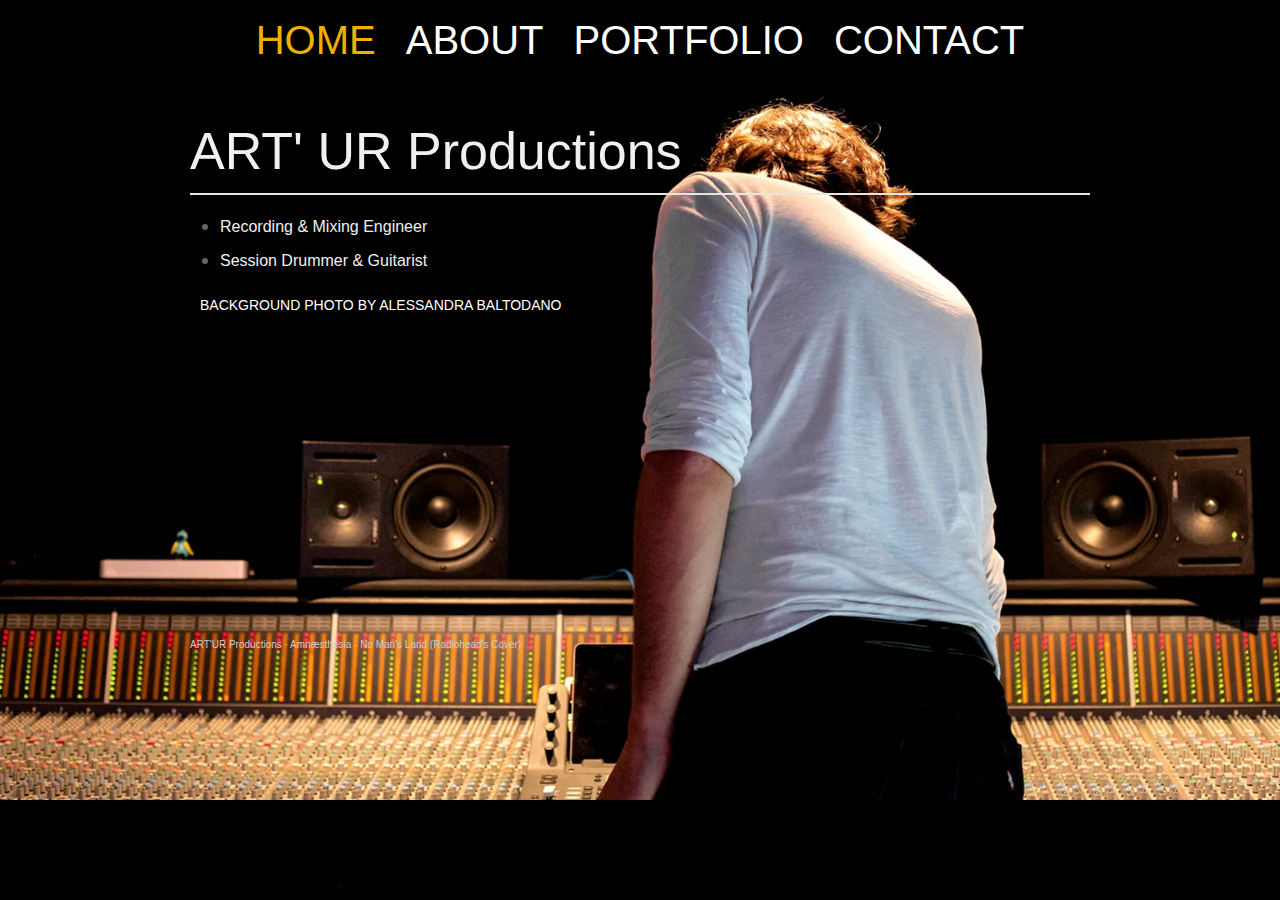
<file: index.html>
<!DOCTYPE html>
<html lang="en-US">
    <head>
        <meta charset="utf-8">
        <meta name="description" content="ART' UR Productions, Recording & Mixing Engineer, Session Drummer & Guitarist." />
        <meta name="keywords" content="ART' UR Productions, Recording & Mixing Engineer, Session Drummer & Guitarist, music, audio, mixing, audio recordning">
        <meta name="author" content="https://honzaik.xyz">
        <meta property="og:title" content="ART' UR Productions" />
        <meta property="og:type" content="website" />
        <meta property="og:url" content="https://arturproductions.com/" />
        <meta property="og:image" content="https://arturproductions.com/imgs/artur_crop-1000-80.jpg" />
        <meta property="og:site_name" content="ART' UR Productions" />
        <meta property="og:description" content="ART' UR Productions, Recording & Mixing Engineer, Session Drummer & Guitarist." />
        <title>ART' UR Productions</title>
        <meta name="viewport" content="width=device-width, initial-scale=1.0">
        <meta http-equiv="x-ua-compatible" content="ie=edge">
        <link rel="stylesheet" href="css/uikit.min.css" />
        <link href="css/fontawesome.min.css" rel="stylesheet" />
        <link href="css/brands.min.css" rel="stylesheet" />
        <link href="css/style_bg.css" rel="stylesheet" />
        <link rel="apple-touch-icon" sizes="180x180" href="imgs/favicon/apple-touch-icon.png">
        <link rel="icon" type="image/png" sizes="32x32" href="imgs/favicon/favicon-32x32.png">
        <link rel="icon" type="image/png" sizes="16x16" href="imgs/favicon/favicon-16x16.png">
        <link rel="manifest" href="imgs/favicon/site.webmanifest">
        <link rel="mask-icon" href="imgs/favicon/safari-pinned-tab.svg" color="#5bbad5">
        <meta name="msapplication-TileColor" content="#da532c">
        <meta name="theme-color" content="#ffffff">
    </head>
    <body>
        <div class="uk-container-expand" id="bg-cont">
            <div class="uk-container-expand" id="main-cont">
                <nav id="main-navbar" class="uk-navbar-container" data-uk-navbar>
                    <div class="uk-navbar-center">
                        <ul class="uk-navbar-nav" data-uk-switcher="connect: .switcher-container; animation: uk-animation-fade">
                            <li class="uk-active"><a>Home</a></li>
                            <li><a>About</a></li>
                            <li><a>Portfolio</a></li>
                            <li><a>Contact</a></li>
                        </ul>
                    </div>
                </nav>
                <div class="uk-container-small uk-margin-auto uk-padding uk-padding-remove-bottom">
                     <ul class="uk-switcher switcher-container uk-margin">
                        <li id="homepage-cont">
                            <div>
                                <h1 class="uk-heading-divider uk-heading-small">ART' UR Productions</h1>
                                <ul class="uk-list uk-list-bullet">
                                    <li>Recording & Mixing Engineer</li>
                                    <li>Session Drummer & Guitarist</li>
                                </ul>
                                <span class="uk-label">Background photo by Alessandra Baltodano</span>
                                <div class="uk-margin uk-width-1-1 soundcloud-large">
                                    <iframe width="100%" height="300" scrolling="no" frameborder="no" allow="autoplay" src="https://w.soundcloud.com/player/?url=https%3A//api.soundcloud.com/tracks/712759486&color=%23ff5500&auto_play=false&hide_related=false&show_comments=true&show_user=true&show_reposts=false&show_teaser=true&visual=true"></iframe><div style="font-size: 10px; color: #cccccc;line-break: anywhere;word-break: normal;overflow: hidden;white-space: nowrap;text-overflow: ellipsis; font-family: Interstate,Lucida Grande,Lucida Sans Unicode,Lucida Sans,Garuda,Verdana,Tahoma,sans-serif;font-weight: 100;"><a href="https://soundcloud.com/user-328514241" title="ART&#x27;UR Productions" target="_blank" style="color: #cccccc; text-decoration: none;">ART&#x27;UR Productions</a> · <a href="https://soundcloud.com/user-328514241/amnsthesia-no-mans-land-radioheads-cover" title="Amnæsthesia - No Man&#x27;s Land (Radiohead&#x27;s Cover)" target="_blank" style="color: #cccccc; text-decoration: none;">Amnæsthesia - No Man&#x27;s Land (Radiohead&#x27;s Cover)</a></div>
                                </div>
                                <div class="uk-margin uk-width-1-1 soundcloud-small">
                                    <iframe width="100%" height="166" scrolling="no" frameborder="no" allow="autoplay" src="https://w.soundcloud.com/player/?url=https%3A//api.soundcloud.com/tracks/712759486&color=%23ff5500&auto_play=false&hide_related=false&show_comments=true&show_user=true&show_reposts=false&show_teaser=true"></iframe><div style="font-size: 10px; color: #cccccc;line-break: anywhere;word-break: normal;overflow: hidden;white-space: nowrap;text-overflow: ellipsis; font-family: Interstate,Lucida Grande,Lucida Sans Unicode,Lucida Sans,Garuda,Verdana,Tahoma,sans-serif;font-weight: 100;"><a href="https://soundcloud.com/user-328514241" title="ART&#x27;UR Productions" target="_blank" style="color: #cccccc; text-decoration: none;">ART&#x27;UR Productions</a> · <a href="https://soundcloud.com/user-328514241/amnsthesia-no-mans-land-radioheads-cover" title="Amnæsthesia - No Man&#x27;s Land (Radiohead&#x27;s Cover)" target="_blank" style="color: #cccccc; text-decoration: none;">Amnæsthesia - No Man&#x27;s Land (Radiohead&#x27;s Cover)</a></div>
                                </div>
                            </div>
                        </li>
                        <li id="about-cont">
                            <div>
                                <h1 class="uk-heading-divider uk-heading-small">About me</h1>
                                <div class="uk-width-1-1 bio-text-cont uk-padding">
                                    <p>ART' UR Productions is my audio engineering project.</p>
                                    <p>I am originally a self-taught musician, drummer & guitarist. After writing and recording songs for different bands I was playing in, I have decided to get a proper education from professional sound engineers in order to develop my skills and one day become myself a professional.</p>
                                    <p>I am graduated from the Abbey Road Institute Amsterdam 2018/2019. During that unique experience, I have been lucky enough to assist and meet highly ranked engineers / producers, to record and produce myself several music bands using material and gears that any music studio could ever dream of.</p>
                                    <p>Nonetheless, meeting the best engineers and using the most efficient music hardware do not make you a pro, neither by claiming it yourself. Being constantly learning and curious about other's techniques to achieve their goal is the spirit that I wish to keep and extend.</p>
                                    <p>When coming to produce your piece of music, my aim will always be to deliver you a coherent mix as close as your music taste and influences, but also to bring it something extra which will make your song or album sound unlike other records.</p>
                                </div>
                                <div class="uk-width-1-1">
                                    <picture>
                                        <source type="image/webp" srcset="imgs/artur_crop-1000-80.webp">
                                        <img src="imgs/artur_crop-1000-80.jpeg" alt="About me">
                                    </picture>
                                    <span class="uk-label">Photo by Alessandra Baltodano</span>
                                </div>
                                <div class="uk-width-1-1 bio-text-cont uk-padding">
                                    <p>ART' UR Productions est mon projet d'ingénieur du son / audio.</p>
                                    <p>Je suis entré dans la musique par l'apprentissage audidacte de la batterie puis de la guitare. C'est après avoir écrit et enregistré des compositions personnelles que j'ai décidé de me former "classiquement" en intégrant une école de son et apprendre directement de professionnels mais surtout praticiens expérimentés du milieu.</p>
                                    <p>Je suis sorti diplômé de l'Institut Abbey Road en Septembre 2019. Pendant cette formation, j'ai eu la chance de rencontrer et d'assister des producteurs / ingé son de renommés mondial, d'enregistrer et mixer moi-même des artistes, solo ou en groupe, dans un environnement studio pouvant faire rêver n'importe qui.</p>
                                    <p>Néanmoin, rencontrer les meilleurs pro et utiliser le meilleur matériel à disposition ne fais pas de moi un "pro", le clamer n'en ferait pas davantage. Être en constant apprentissage et curieux de nouvelles façons de faire est selon moi l'état d'esprit  approprier pour pouvoir progresser continuellement.</p>
                                    <p>Mon but concernant votre musique, sera évidemment de le mixer fidèlement à vos goûts musicaux ainsi que vos influences principales. Mais ce sera aussi l'occasion pour moi d'y ajouter une touche personnelle qui fera de votre production un objet unique et original.</p>
                                </div>
                            </div>
                        </li>
                        <li id="portfolio-cont">
                            <div>
                                <h1 class="uk-heading-divider uk-heading-small">Artists I worked with</h1>
                                <div class="uk-child-width-1-1 uk-child-width-1-2@s uk-child-width-1-3@m uk-text-center uk-grid-small" uk-grid>
                                    <div>
                                        <div class="uk-card uk-card-default uk-card-body">
                                            <h4>Leeches</h4>
                                            <picture>
                                                <source type="image/webp" srcset="imgs/portfolio/leeches.webp">
                                                <img src="imgs/portfolio/leeches.jpg" alt="Leeches">
                                            </picture>
                                            <p class="uk-text-meta">Alternative Rock</p>
                                            <div class="artists-links uk-child-width-1-3 uk-text-center uk-grid-collapse uk-flex-center" uk-grid>
                                                <div>
                                                    <a href="https://soundcloud.com/leeches" target="_blank"><i class="fab fa-soundcloud"></i></a>
                                                </div>
                                                <div>
                                                    <a href="https://www.facebook.com/leechesleeches/" target="_blank"><i class="fab fa-facebook-square"></i></a>
                                                </div>
                                                <div>
                                                    <a href="https://www.instagram.com/leechesleeches/" target="_blank"><i class="fab fa-instagram-square"></i></a>
                                                </div>
                                            </div>
                                        </div>
                                    </div>
                                    <div>
                                        <div class="uk-card uk-card-default uk-card-body">
                                            <h4>Over</h4>
                                            <picture>
                                                <source type="image/webp" srcset="imgs/portfolio/visual_awareness.webp">
                                                <img src="imgs/portfolio/visual_awareness.jpg" alt="Over - Awareness">
                                            </picture>
                                            <p class="uk-text-meta">Progressive rock / post rock<br>Record & Mix EP "Awareness"</p>
                                            <div class="artists-links uk-child-width-1-4 uk-text-center uk-flex-center" uk-grid>
                                                <div>
                                                    <a href="https://www.youtube.com/watch?v=SvnQ9KyMsXU" target="_blank"><i class="fab fa-youtube-square"></i></a>
                                                </div>
                                                <div>
                                                    <a href="https://open.spotify.com/album/18UW0yoTK37e6NlomtJGti" target="_blank"><i class="fab fa-spotify"></i></a>
                                                </div>
                                                <div>
                                                    <a href="https://www.deezer.com/fr/album/153280042" target="_blank"><i class="fab fa-deezer"></i></a>
                                                </div>
                                                <div>
                                                    <a href="https://www.facebook.com/Over1984/" target="_blank"><i class="fab fa-facebook-square"></i></a>
                                                </div>
                                            </div>
                                        </div>
                                    </div>
                                    <div>
                                        <div class="uk-card uk-card-default uk-card-body">
                                            <h4>H.I. The Sun</h4>
                                            <picture>
                                                <source type="image/webp" srcset="imgs/portfolio/hi_the_sun.webp">
                                                <img src="imgs/portfolio/hi_the_sun.jpg" alt="H.I. The Sun - undefined lines">
                                            </picture>
                                            <p class="uk-text-meta">Indie Rock<br>Record & Mix EP "Undefined Lines"</p>
                                            <div class="artists-links uk-child-width-1-4 uk-text-center uk-grid-collapse uk-flex-center" uk-grid>
                                                <div>
                                                    <a href="https://hithesun.bandcamp.com/" target="_blank"><i class="fab fa-bandcamp"></i></a>
                                                </div>
                                                <div>
                                                    <a href="https://music.apple.com/fr/album/undefined-lines-ep/1511045634" target="_blank"><i class="fab fa-itunes"></i></a>
                                                </div>
                                                <div>
                                                    <a href="https://open.spotify.com/artist/0ylvLScOqg0GYbvb1lA3Pz" target="_blank"><i class="fab fa-spotify"></i></a>
                                                </div>
                                                 <div>
                                                    <a href="https://www.deezer.com/fr/artist/93046432" target="_blank"><i class="fab fa-deezer"></i></a>
                                                </div>
                                                <div>
                                                    <a href="https://www.instagram.com/h.i_the_sun/" target="_blank"><i class="fab fa-instagram-square"></i></a>
                                                </div>
                                                <div>
                                                    <a href="https://www.facebook.com/hithesun/" target="_blank"><i class="fab fa-facebook-square"></i></a>
                                                </div>
                                            </div>
                                        </div>
                                    </div>
                                    <div>
                                        <div class="uk-card uk-card-default uk-card-body">
                                            <h4>AMNÆSTHESIA</h4>
                                            <picture>
                                                <source type="image/webp" srcset="imgs/portfolio/amnaesthesia.webp">
                                                <img src="imgs/portfolio/amnaesthesia.jpg" alt="AMNÆSTHESIA">
                                            </picture>
                                            <p class="uk-text-meta">Atmospheric / Progressive Rock<br>Recording & Mixing</p>
                                            <div class="artists-links uk-child-width-1-3 uk-text-center uk-grid-collapse uk-flex-center" uk-grid>
                                                <div>
                                                    <a href="https://music.apple.com/fr/artist/amn%C3%A6sthesia/1481064832" target="_blank"><i class="fab fa-itunes"></i></a>
                                                </div>
                                                <div>
                                                    <a href="https://open.spotify.com/artist/3izrIh22cw6tMKzOo3Ojvl" target="_blank"><i class="fab fa-spotify"></i></a>
                                                </div>
                                                <div>
                                                    <a href="https://www.facebook.com/Amnaesthesia/" target="_blank"><i class="fab fa-facebook-square"></i></a>
                                                </div>
                                            </div>
                                        </div>
                                    </div>
                                    <div>
                                        <div class="uk-card uk-card-default uk-card-body">
                                            <h4>Over</h4>
                                            <picture>
                                                <source type="image/webp" srcset="imgs/portfolio/over.webp">
                                                <img src="imgs/portfolio/over.jpg" alt="Over - Resilience">
                                            </picture>
                                            <p class="uk-text-meta">Progressive Rock / Post Rock<br>Mastering EP "Resilience"</p>
                                            <div class="artists-links uk-child-width-1-3 uk-text-center uk-grid-collapse uk-flex-center" uk-grid>
                                                <div>
                                                    <a href="https://www.youtube.com/watch?v=A0_IHhGcGAs" target="_blank"><i class="fab fa-youtube-square"></i></a>
                                                </div>
                                                <div>
                                                    <a href="https://open.spotify.com/album/2XXUKlLSsd3RS4PF9lU48I" target="_blank"><i class="fab fa-spotify"></i></a>
                                                </div>
                                                <div>
                                                    <a href="https://www.facebook.com/over.official.music/" target="_blank"><i class="fab fa-facebook-square"></i></a>
                                                </div>
                                            </div>
                                        </div>
                                    </div>
                                    <div>
                                        <div class="uk-card uk-card-default uk-card-body">
                                            <h4>SUPER 8</h4>
                                            <picture>
                                                <source type="image/webp" srcset="imgs/portfolio/super8.webp">
                                                <img src="imgs/portfolio/super8.jpg" alt="Super 8">
                                            </picture>
                                            <p class="uk-text-meta">Low-fi dream pop & Rock n'Roll<br>Recording & Mixing "Stallion"</p>
                                            <div class="artists-links uk-child-width-1-1 uk-text-center uk-grid-collapse uk-flex-center" uk-grid>
                                                <div>
                                                    <a href="https://www.facebook.com/SUPER8FR/" target="_blank"><i class="fab fa-facebook-square"></i></a>
                                                </div>
                                            </div>
                                        </div>
                                    </div>
                                </div>
                            </div>
                        </li>
                        <li id="contant-cont">
                            <div>
                                <h1 class="uk-heading-divider uk-heading-small">Contact</h1>
                                <p class="uk-padding">You can contact me via email <a href="mailto:arturproductions1@gmail.com">arturproductions1@gmail.com</a></p>
                            </div>
                        </li>
                    </ul>
                </div>
            </div>
        </div>
        <script src="js/uikit.min.js"></script>
        <script src="js/modernizr-custom.js"></script>
        <script src="js/script.js"></script>
    </body>
</html>
</file>
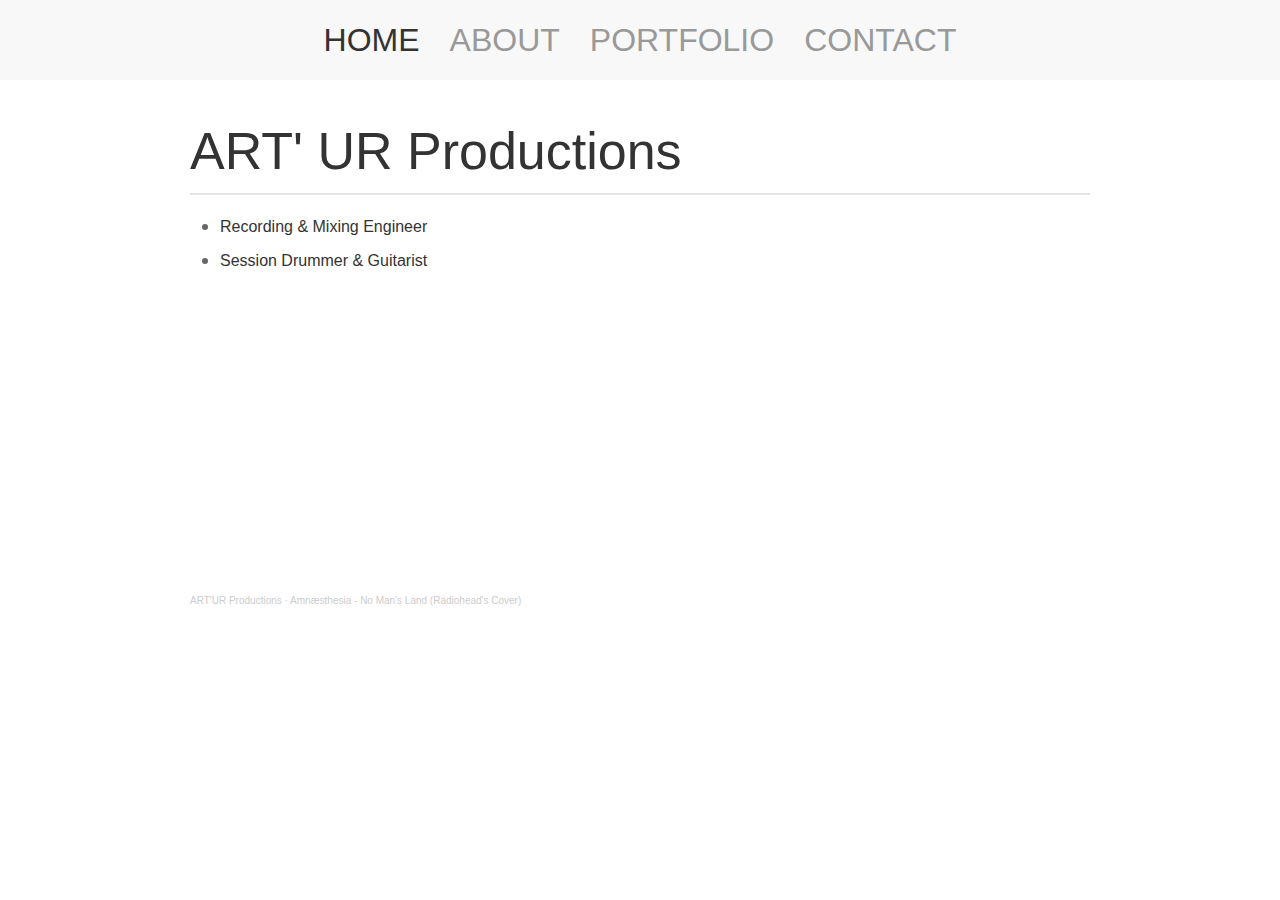
<file: index2.html>
<!DOCTYPE html>
<html lang="en-US">
    <head>
        <meta charset="utf-8">
        <meta name="description" content="ART' UR Productions, Recording & Mixing Engineer, Session Drummer & Guitarist." />
        <meta name="keywords" content="ART' UR Productions, Recording & Mixing Engineer, Session Drummer & Guitarist, music, audio, mixing, audio recordning">
        <meta name="author" content="https://honzaik.xyz">
        <meta property="og:title" content="ART' UR Productions" />
        <meta property="og:type" content="website" />
        <meta property="og:url" content="https://arturproductions.com/" />
        <meta property="og:image" content="https://arturproductions.com/imgs/artur_crop-1000-80.jpg" />
        <meta property="og:site_name" content="ART' UR Productions" />
        <meta property="og:description" content="ART' UR Productions, Recording & Mixing Engineer, Session Drummer & Guitarist." />
        <title>ART' UR Productions</title>
        <meta name="viewport" content="width=device-width, initial-scale=1.0">
        <meta http-equiv="x-ua-compatible" content="ie=edge">
        <link rel="stylesheet" href="css/uikit.min.css" />
        <link href="css/fontawesome.min.css" rel="stylesheet" />
        <link href="css/brands.min.css" rel="stylesheet" />
        <link href="css/style.css" rel="stylesheet" />
        <link rel="apple-touch-icon" sizes="180x180" href="imgs/favicon/apple-touch-icon.png">
        <link rel="icon" type="image/png" sizes="32x32" href="imgs/favicon/favicon-32x32.png">
        <link rel="icon" type="image/png" sizes="16x16" href="imgs/favicon/favicon-16x16.png">
        <link rel="manifest" href="imgs/favicon/site.webmanifest">
        <link rel="mask-icon" href="imgs/favicon/safari-pinned-tab.svg" color="#5bbad5">
        <meta name="msapplication-TileColor" content="#da532c">
        <meta name="theme-color" content="#ffffff">
    </head>
    <body>
        <div class="uk-container-expand" id="bg-cont">
            <div class="uk-container-expand" id="main-cont">
                <nav id="main-navbar" class="uk-navbar-container" data-uk-navbar>
                    <div class="uk-navbar-center">
                        <ul class="uk-navbar-nav" data-uk-switcher="connect: .switcher-container; animation: uk-animation-fade">
                            <li class="uk-active"><a>Home</a></li>
                            <li><a>About</a></li>
                            <li><a>Portfolio</a></li>
                            <li><a>Contact</a></li>
                        </ul>
                    </div>
                </nav>
                <div class="uk-container-small uk-margin-auto uk-padding uk-padding-remove-bottom">
                     <ul class="uk-switcher switcher-container uk-margin">
                        <li id="homepage-cont">
                            <div>
                                <h1 class="uk-heading-divider uk-heading-small">ART' UR Productions</h1>
                                <ul class="uk-list uk-list-bullet">
                                    <li>Recording & Mixing Engineer</li>
                                    <li>Session Drummer & Guitarist</li>
                                </ul>
                                <div class="uk-margin uk-width-1-1 soundcloud-large">
                                    <iframe width="100%" height="300" scrolling="no" frameborder="no" allow="autoplay" src="https://w.soundcloud.com/player/?url=https%3A//api.soundcloud.com/tracks/712759486&color=%23ff5500&auto_play=false&hide_related=false&show_comments=true&show_user=true&show_reposts=false&show_teaser=true&visual=true"></iframe><div style="font-size: 10px; color: #cccccc;line-break: anywhere;word-break: normal;overflow: hidden;white-space: nowrap;text-overflow: ellipsis; font-family: Interstate,Lucida Grande,Lucida Sans Unicode,Lucida Sans,Garuda,Verdana,Tahoma,sans-serif;font-weight: 100;"><a href="https://soundcloud.com/user-328514241" title="ART&#x27;UR Productions" target="_blank" style="color: #cccccc; text-decoration: none;">ART&#x27;UR Productions</a> · <a href="https://soundcloud.com/user-328514241/amnsthesia-no-mans-land-radioheads-cover" title="Amnæsthesia - No Man&#x27;s Land (Radiohead&#x27;s Cover)" target="_blank" style="color: #cccccc; text-decoration: none;">Amnæsthesia - No Man&#x27;s Land (Radiohead&#x27;s Cover)</a></div>
                                </div>
                                <div class="uk-margin uk-width-1-1 soundcloud-small">
                                    <iframe width="100%" height="166" scrolling="no" frameborder="no" allow="autoplay" src="https://w.soundcloud.com/player/?url=https%3A//api.soundcloud.com/tracks/712759486&color=%23ff5500&auto_play=false&hide_related=false&show_comments=true&show_user=true&show_reposts=false&show_teaser=true"></iframe><div style="font-size: 10px; color: #cccccc;line-break: anywhere;word-break: normal;overflow: hidden;white-space: nowrap;text-overflow: ellipsis; font-family: Interstate,Lucida Grande,Lucida Sans Unicode,Lucida Sans,Garuda,Verdana,Tahoma,sans-serif;font-weight: 100;"><a href="https://soundcloud.com/user-328514241" title="ART&#x27;UR Productions" target="_blank" style="color: #cccccc; text-decoration: none;">ART&#x27;UR Productions</a> · <a href="https://soundcloud.com/user-328514241/amnsthesia-no-mans-land-radioheads-cover" title="Amnæsthesia - No Man&#x27;s Land (Radiohead&#x27;s Cover)" target="_blank" style="color: #cccccc; text-decoration: none;">Amnæsthesia - No Man&#x27;s Land (Radiohead&#x27;s Cover)</a></div>
                                </div>
                            </div>
                        </li>
                        <li id="about-cont">
                            <div>
                                <h1 class="uk-heading-divider uk-heading-small">About me</h1>
                                <div class="uk-width-1-1 bio-text-cont uk-padding">
                                    <p>ART' UR Productions is my audio engineering project.</p>
                                    <p>I am originally a self-taught musician, drummer & guitarist. After writing and recording songs for different bands I was playing in, I have decided to get a proper education from professional sound engineers in order to develop my skills and one day become myself a professional.</p>
                                    <p>I am graduated from the Abbey Road Institute Amsterdam 2018/2019. During that unique experience, I have been lucky enough to assist and meet highly ranked engineers / producers, to record and produce myself several music bands using material and gears that any music studio could ever dream of.</p>
                                    <p>Nonetheless, meeting the best engineers and using the most efficient music hardware do not make you a pro, neither by claiming it yourself. Being constantly learning and curious about other's techniques to achieve their goal is the spirit that I wish to keep and extend.</p>
                                    <p>When coming to produce your piece of music, my aim will always be to deliver you a coherent mix as close as your music taste and influences, but also to bring it something extra which will make your song or album sound unlike other records.</p>
                                </div>
                                <div class="uk-width-1-1">
                                    <picture>
                                        <source type="image/webp" srcset="imgs/artur_crop-1000-80.webp">
                                        <img src="imgs/artur_crop-1000-80.jpeg" alt="About me">
                                    </picture>
                                    <span class="uk-label">Photo by Alessandra Baltodano</span>
                                </div>
                                <div class="uk-width-1-1 bio-text-cont uk-padding">
                                    <p>ART' UR Productions est mon projet d'ingénieur du son / audio.</p>
                                    <p>Je suis entré dans la musique par l'apprentissage audidacte de la batterie puis de la guitare. C'est après avoir écrit et enregistré des compositions personnelles que j'ai décidé de me former "classiquement" en intégrant une école de son et apprendre directement de professionnels mais surtout praticiens expérimentés du milieu.</p>
                                    <p>Je suis sorti diplômé de l'Institut Abbey Road en Septembre 2019. Pendant cette formation, j'ai eu la chance de rencontrer et d'assister des producteurs / ingé son de renommés mondial, d'enregistrer et mixer moi-même des artistes, solo ou en groupe, dans un environnement studio pouvant faire rêver n'importe qui.</p>
                                    <p>Néanmoin, rencontrer les meilleurs pro et utiliser le meilleur matériel à disposition ne fais pas de moi un "pro", le clamer n'en ferait pas davantage. Être en constant apprentissage et curieux de nouvelles façons de faire est selon moi l'état d'esprit  approprier pour pouvoir progresser continuellement.</p>
                                    <p>Mon but concernant votre musique, sera évidemment de le mixer fidèlement à vos goûts musicaux ainsi que vos influences principales. Mais ce sera aussi l'occasion pour moi d'y ajouter une touche personnelle qui fera de votre production un objet unique et original.</p>
                                </div>
                            </div>
                        </li>
                        <li id="portfolio-cont">
                            <div>
                                <h1 class="uk-heading-divider uk-heading-small">Artists I worked with</h1>
                                <div class="uk-child-width-1-1 uk-child-width-1-2@s uk-child-width-1-3@m uk-text-center uk-grid-small" uk-grid>
                                    <div>
                                        <div class="uk-card uk-card-default uk-card-body">
                                            <h4>Leeches</h4>
                                            <picture>
                                                <source type="image/webp" srcset="imgs/portfolio/leeches.webp">
                                                <img src="imgs/portfolio/leeches.jpg" alt="Leeches">
                                            </picture>
                                            <p class="uk-text-meta">Alternative Rock</p>
                                            <div class="artists-links uk-child-width-1-3 uk-text-center uk-grid-collapse uk-flex-center" uk-grid>
                                                <div>
                                                    <a href="https://soundcloud.com/leeches" target="_blank"><i class="fab fa-soundcloud"></i></a>
                                                </div>
                                                <div>
                                                    <a href="https://www.facebook.com/leechesleeches/" target="_blank"><i class="fab fa-facebook-square"></i></a>
                                                </div>
                                                <div>
                                                    <a href="https://www.instagram.com/leechesleeches/" target="_blank"><i class="fab fa-instagram-square"></i></a>
                                                </div>
                                            </div>
                                        </div>
                                    </div>
                                    <div>
                                        <div class="uk-card uk-card-default uk-card-body">
                                            <h4>Over</h4>
                                            <picture>
                                                <source type="image/webp" srcset="imgs/portfolio/visual_awareness.webp">
                                                <img src="imgs/portfolio/visual_awareness.jpg" alt="Over - Awareness">
                                            </picture>
                                            <p class="uk-text-meta">Progressive rock / post rock<br>Record & Mix EP "Awareness"</p>
                                            <div class="artists-links uk-child-width-1-4 uk-text-center uk-flex-center" uk-grid>
                                                <div>
                                                    <a href="https://www.youtube.com/watch?v=SvnQ9KyMsXU" target="_blank"><i class="fab fa-youtube-square"></i></a>
                                                </div>
                                                <div>
                                                    <a href="https://open.spotify.com/album/18UW0yoTK37e6NlomtJGti" target="_blank"><i class="fab fa-spotify"></i></a>
                                                </div>
                                                <div>
                                                    <a href="https://www.deezer.com/fr/album/153280042" target="_blank"><i class="fab fa-deezer"></i></a>
                                                </div>
                                                <div>
                                                    <a href="https://www.facebook.com/Over1984/" target="_blank"><i class="fab fa-facebook-square"></i></a>
                                                </div>
                                            </div>
                                        </div>
                                    </div>
                                    <div>
                                        <div class="uk-card uk-card-default uk-card-body">
                                            <h4>H.I. The Sun</h4>
                                            <picture>
                                                <source type="image/webp" srcset="imgs/portfolio/hi_the_sun.webp">
                                                <img src="imgs/portfolio/hi_the_sun.jpg" alt="H.I. The Sun - undefined lines">
                                            </picture>
                                            <p class="uk-text-meta">Indie Rock<br>Record & Mix EP "Undefined Lines"</p>
                                            <div class="artists-links uk-child-width-1-4 uk-text-center uk-grid-collapse uk-flex-center" uk-grid>
                                                <div>
                                                    <a href="https://hithesun.bandcamp.com/" target="_blank"><i class="fab fa-bandcamp"></i></a>
                                                </div>
                                                <div>
                                                    <a href="https://music.apple.com/fr/album/undefined-lines-ep/1511045634" target="_blank"><i class="fab fa-itunes"></i></a>
                                                </div>
                                                <div>
                                                    <a href="https://open.spotify.com/artist/0ylvLScOqg0GYbvb1lA3Pz" target="_blank"><i class="fab fa-spotify"></i></a>
                                                </div>
                                                 <div>
                                                    <a href="https://www.deezer.com/fr/artist/93046432" target="_blank"><i class="fab fa-deezer"></i></a>
                                                </div>
                                                <div>
                                                    <a href="https://www.instagram.com/h.i_the_sun/" target="_blank"><i class="fab fa-instagram-square"></i></a>
                                                </div>
                                                <div>
                                                    <a href="https://www.facebook.com/hithesun/" target="_blank"><i class="fab fa-facebook-square"></i></a>
                                                </div>
                                            </div>
                                        </div>
                                    </div>
                                    <div>
                                        <div class="uk-card uk-card-default uk-card-body">
                                            <h4>AMNÆSTHESIA</h4>
                                            <picture>
                                                <source type="image/webp" srcset="imgs/portfolio/amnaesthesia.webp">
                                                <img src="imgs/portfolio/amnaesthesia.jpg" alt="AMNÆSTHESIA">
                                            </picture>
                                            <p class="uk-text-meta">Atmospheric / Progressive Rock<br>Recording & Mixing</p>
                                            <div class="artists-links uk-child-width-1-3 uk-text-center uk-grid-collapse uk-flex-center" uk-grid>
                                                <div>
                                                    <a href="https://music.apple.com/fr/artist/amn%C3%A6sthesia/1481064832" target="_blank"><i class="fab fa-itunes"></i></a>
                                                </div>
                                                <div>
                                                    <a href="https://open.spotify.com/artist/3izrIh22cw6tMKzOo3Ojvl" target="_blank"><i class="fab fa-spotify"></i></a>
                                                </div>
                                                <div>
                                                    <a href="https://www.facebook.com/Amnaesthesia/" target="_blank"><i class="fab fa-facebook-square"></i></a>
                                                </div>
                                            </div>
                                        </div>
                                    </div>
                                    <div>
                                        <div class="uk-card uk-card-default uk-card-body">
                                            <h4>Over</h4>
                                            <picture>
                                                <source type="image/webp" srcset="imgs/portfolio/over.webp">
                                                <img src="imgs/portfolio/over.jpg" alt="Over - Resilience">
                                            </picture>
                                            <p class="uk-text-meta">Progressive Rock / Post Rock<br>Mastering EP "Resilience"</p>
                                            <div class="artists-links uk-child-width-1-3 uk-text-center uk-grid-collapse uk-flex-center" uk-grid>
                                                <div>
                                                    <a href="https://www.youtube.com/watch?v=A0_IHhGcGAs" target="_blank"><i class="fab fa-youtube-square"></i></a>
                                                </div>
                                                <div>
                                                    <a href="https://open.spotify.com/album/2XXUKlLSsd3RS4PF9lU48I" target="_blank"><i class="fab fa-spotify"></i></a>
                                                </div>
                                                <div>
                                                    <a href="https://www.facebook.com/over.official.music/" target="_blank"><i class="fab fa-facebook-square"></i></a>
                                                </div>
                                            </div>
                                        </div>
                                    </div>
                                    <div>
                                        <div class="uk-card uk-card-default uk-card-body">
                                            <h4>SUPER 8</h4>
                                            <picture>
                                                <source type="image/webp" srcset="imgs/portfolio/super8.webp">
                                                <img src="imgs/portfolio/super8.jpg" alt="Super 8">
                                            </picture>
                                            <p class="uk-text-meta">Low-fi dream pop & Rock n'Roll<br>Recording & Mixing "Stallion"</p>
                                            <div class="artists-links uk-child-width-1-1 uk-text-center uk-grid-collapse uk-flex-center" uk-grid>
                                                <div>
                                                    <a href="https://www.facebook.com/SUPER8FR/" target="_blank"><i class="fab fa-facebook-square"></i></a>
                                                </div>
                                            </div>
                                        </div>
                                    </div>
                                </div>
                            </div>
                        </li>
                        <li id="contant-cont">
                            <div>
                                <h1 class="uk-heading-divider uk-heading-small">Contact</h1>
                                <p class="uk-padding">You can contact me via email <a href="mailto:arturproductions1@gmail.com">arturproductions1@gmail.com</a></p>
                            </div>
                        </li>
                    </ul>
                </div>
            </div>
        </div>
        <script src="js/uikit.min.js"></script>
        <script src="js/modernizr-custom.js"></script>
        <script src="js/script.js"></script>
    </body>
</html>
</file>
<file: css/style_bg.css>
.artists-links i.fab {
    font-size: 2.5rem;
    color: rgba(240, 240, 240,1);
    margin-bottom: 5px;
    text-rendering: geometricPrecision;
}

.artists-links i.fab.fa-soundcloud:hover {
    color: rgba(255, 102, 0, 1);
}

.artists-links i.fab.fa-facebook-square:hover {
    color: rgba(45, 136, 255, 1);
}

.artists-links i.fab.fa-instagram-square:hover {
    color: rgba(168, 48, 190, 1);
}

.artists-links i.fab.fa-youtube-square:hover {
    color: rgba(255, 0, 0, 1);
}

.artists-links i.fab.fa-spotify:hover {
    color: rgba(29, 216, 96, 1);
}

.artists-links i.fab.fa-deezer:hover {
    color: rgba(0, 0, 0, 1);
}

.artists-links i.fab.fa-bandcamp:hover {
    color: rgba(60, 154, 170, 1);
}

.artists-links i.fab.fa-itunes:hover {
    color: rgba(251, 61, 85, 1);
}

.bio-text-cont {
    background-color: rgba(0, 0, 0, 0.5);
}

html, body{
    height: 100%;
    min-height: 100%;
    color: rgba(240, 240, 240, 1);
    background-color: rgba(0, 0, 0, 1);
}

#bg-cont {
    min-height: 100%;
    background-image: url('../imgs/bg-orig-1080-80.webp');
    background-position: center;
    background-position-y: -100px;

    background-size: cover;
    background-attachment: fixed;
    image-rendering: crisp-edges;
    image-rendering: -moz-crisp-edges;          /* Firefox */
    image-rendering: -o-crisp-edges;            /* Opera */
    image-rendering: -webkit-optimize-contrast; /* Webkit (non-standard naming)*/
    -ms-interpolation-mode: nearest-neighbor;   /* IE (non-standard property) */
}

#bg-cont.no-webp {
    background-image: url('../imgs/bg-orig-1080-80.jpg');
}

#main-cont {
    padding-bottom: 20px;
}

h1, h2, h3, h4, h5 {
    color: rgba(240, 240, 240, 1) !important;
}

#main-navbar {
    background-color: transparent;
}

#main-navbar ul > li > a {
    font-size: 2.5rem;
    color: rgba(255, 255, 255, 1);
    text-shadow: 0px 0px 5px rgba(0, 0, 0, 1);
}

#main-navbar ul > li.uk-active > a {
    color: rgba(240, 176, 0, 1);
}

.uk-card {
    background-color: rgba(0, 0, 0, 0.6);
}

.uk-card .uk-text-meta {
    color: rgba(240, 240, 240, 1);
}

#about-cont .uk-label,
#homepage-cont .uk-label {
    color: rgba(255, 255, 255, 1);
    background-color: rgba(0, 0, 0, 0.5);
}

.soundcloud-small {
    display: none;
}

#contant-cont p {
    color: rgba(255, 255, 255, 1);
    background-color: rgba(0, 0, 0, 0.5);
}

@media only screen and (max-width: 720px) {
    .uk-navbar-center, .uk-navbar-nav{
        width: 100%;
    }

    .uk-container-small {
        padding: 5px !important;
        margin-top: 10px !important;
    }

    #main-navbar .uk-navbar-nav{
        flex-direction: column;
    }

    .switcher-container h1 {
        font-size: 1.4rem;
    }

    #main-navbar ul > li > a {
        font-size: 1.5rem;
        padding: 0px;
        min-height: 40px;
        border-bottom: 1px solid #888888;
    }

    .uk-container-small {
        padding: 0px;
    }

    .soundcloud-small {
        display: block;
    }

    .soundcloud-large {
        display: none;
    }

}
</file>
<file: css/style.css>
.artists-links i.fab {
    font-size: 2.5rem;
    color: rgba(200, 200, 200, 1);
    margin-bottom: 5px;
    text-rendering: geometricPrecision;
}

.artists-links i.fab.fa-soundcloud:hover {
    color: rgba(255, 102, 0, 1);
}

.artists-links i.fab.fa-facebook-square:hover {
    color: rgba(45, 136, 255, 1);
}

.artists-links i.fab.fa-instagram-square:hover {
    color: rgba(168, 48, 190, 1);
}

.artists-links i.fab.fa-youtube-square:hover {
    color: rgba(255, 0, 0, 1);
}

.artists-links i.fab.fa-spotify:hover {
    color: rgba(29, 216, 96, 1);
}

.artists-links i.fab.fa-deezer:hover {
    color: rgba(0, 0, 0, 1);
}

.artists-links i.fab.fa-bandcamp:hover {
    color: rgba(60, 154, 170, 1);
}

.artists-links i.fab.fa-itunes:hover {
    color: rgba(251, 61, 85, 1);
}

.bio-text-cont {
    background-color: rgba(200, 200, 200, 0.1);
}

html, body{
    height: 100%;
    min-height: 100%;
    color: rgba(51, 51, 51, 1);
    background-color: rgba(255, 255, 255, 1);
}

#bg-cont {
    min-height: 100%;
    image-rendering: crisp-edges;
    image-rendering: -moz-crisp-edges;          /* Firefox */
    image-rendering: -o-crisp-edges;            /* Opera */
    image-rendering: -webkit-optimize-contrast; /* Webkit (non-standard naming)*/
    -ms-interpolation-mode: nearest-neighbor;   /* IE (non-standard property) */
}

#main-cont {
    padding-bottom: 20px;
}

h1, h2, h3, h4, h5 {
    color: rgba(51, 51, 51, 1) !important;
}


#main-navbar ul > li > a {
    font-size: 2rem;
    color: rgba(153, 153, 153, 1)
}

#main-navbar ul > li.uk-active > a {
    color: rgba(51, 51, 51, 1);
}

.uk-card {
    background-color: rgba(255, 255, 255, 1);
    box-shadow: 0 5px 15px rgb(0 0 0 / 8%);
}

.uk-card .uk-text-meta {
    color: rgba(150, 150, 150, 1);
}

#about-cont .uk-label,
#homepage-cont .uk-label {
    color: rgba(150, 150, 150, 1);
    background-color: rgba(0, 0, 0, 0.1);
}

.soundcloud-small {
    display: none;
}

#contant-cont p {
    color: rgba(150, 150, 150, 1);
    background-color: rgba(200, 200, 200, 0.1);
}

@media only screen and (max-width: 720px) {
    .uk-navbar-center, .uk-navbar-nav{
        width: 100%;
    }

    .uk-container-small {
        padding: 5px !important;
        margin-top: 10px !important;
    }

    #main-navbar .uk-navbar-nav{
        flex-direction: column;
    }

    .switcher-container h1 {
        font-size: 1.4rem;
    }

    #main-navbar ul > li > a {
        font-size: 1.5rem;
        padding: 0px;
        min-height: 40px;
        border-bottom: 1px solid #888888;
    }

    .uk-container-small {
        padding: 0px;
    }

    .soundcloud-small {
        display: block;
    }

    .soundcloud-large {
        display: none;
    }

}

/*
.bio-text-cont {
    background-color: rgba(0, 0, 0, 0.5);
}

html, body{
    height: 100%;
    min-height: 100%;
    color: rgba(240, 240, 240, 1);
}

body > div {
    min-height: 100%;
    background-image: url('../imgs/bg.webp');
    background-position: center;
    background-repeat: no-repeat;
    background-size: cover;
}

h1, h2, h3, h4, h5 {
    color: rgba(240, 240, 240, 1) !important;
}*/
</file>
<file: css/brands.min.css>
/*!
 * Font Awesome Free 5.15.4 by @fontawesome - https://fontawesome.com
 * License - https://fontawesome.com/license/free (Icons: CC BY 4.0, Fonts: SIL OFL 1.1, Code: MIT License)
 */
@font-face{font-family:"Font Awesome 5 Brands";font-style:normal;font-weight:400;font-display:block;src:url(../webfonts/fa-brands-400.eot);src:url(../webfonts/fa-brands-400.eot?#iefix) format("embedded-opentype"),url(../webfonts/fa-brands-400.woff2) format("woff2"),url(../webfonts/fa-brands-400.woff) format("woff"),url(../webfonts/fa-brands-400.ttf) format("truetype"),url(../webfonts/fa-brands-400.svg#fontawesome) format("svg")}.fab{font-family:"Font Awesome 5 Brands";font-weight:400}
</file>
